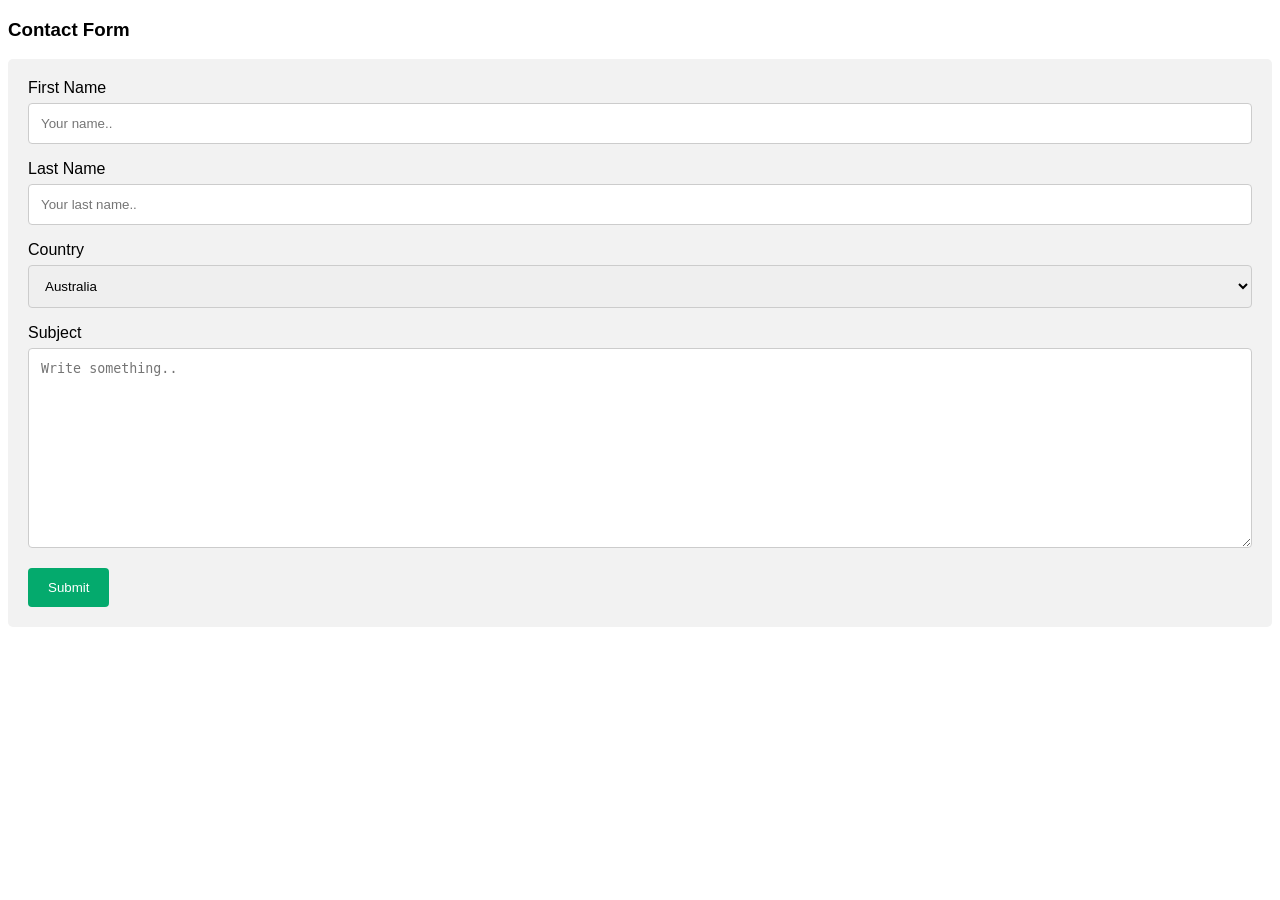
<file: Assignments/Demo/contact.html>
<!DOCTYPE html>
<html>
<head>
<meta name="viewport" content="width=device-width, initial-scale=1">
<style>
body {font-family: Arial, Helvetica, sans-serif;}
* {box-sizing: border-box;}

input[type=text], select, textarea {
  width: 100%;
  padding: 12px;
  border: 1px solid #ccc;
  border-radius: 4px;
  box-sizing: border-box;
  margin-top: 6px;
  margin-bottom: 16px;
  resize: vertical;
}

input[type=submit] {
  background-color: #04AA6D;
  color: white;
  padding: 12px 20px;
  border: none;
  border-radius: 4px;
  cursor: pointer;
}

input[type=submit]:hover {
  background-color: #45a049;
}

.container {
  border-radius: 5px;
  background-color: #f2f2f2;
  padding: 20px;
}
</style>
</head>
<body>

<h3>Contact Form</h3>

<div class="container">
  <form action="/action_page.php">
    <label for="fname">First Name</label>
    <input type="text" id="fname" name="firstname" placeholder="Your name..">

    <label for="lname">Last Name</label>
    <input type="text" id="lname" name="lastname" placeholder="Your last name..">

    <label for="country">Country</label>
    <select id="country" name="country">
      <option value="australia">Australia</option>
      <option value="canada">Canada</option>
      <option value="usa">USA</option>
    </select>

    <label for="subject">Subject</label>
    <textarea id="subject" name="subject" placeholder="Write something.." style="height:200px"></textarea>

    <input type="submit" value="Submit">
  </form>
</div>

</body>
</html>
</file>
